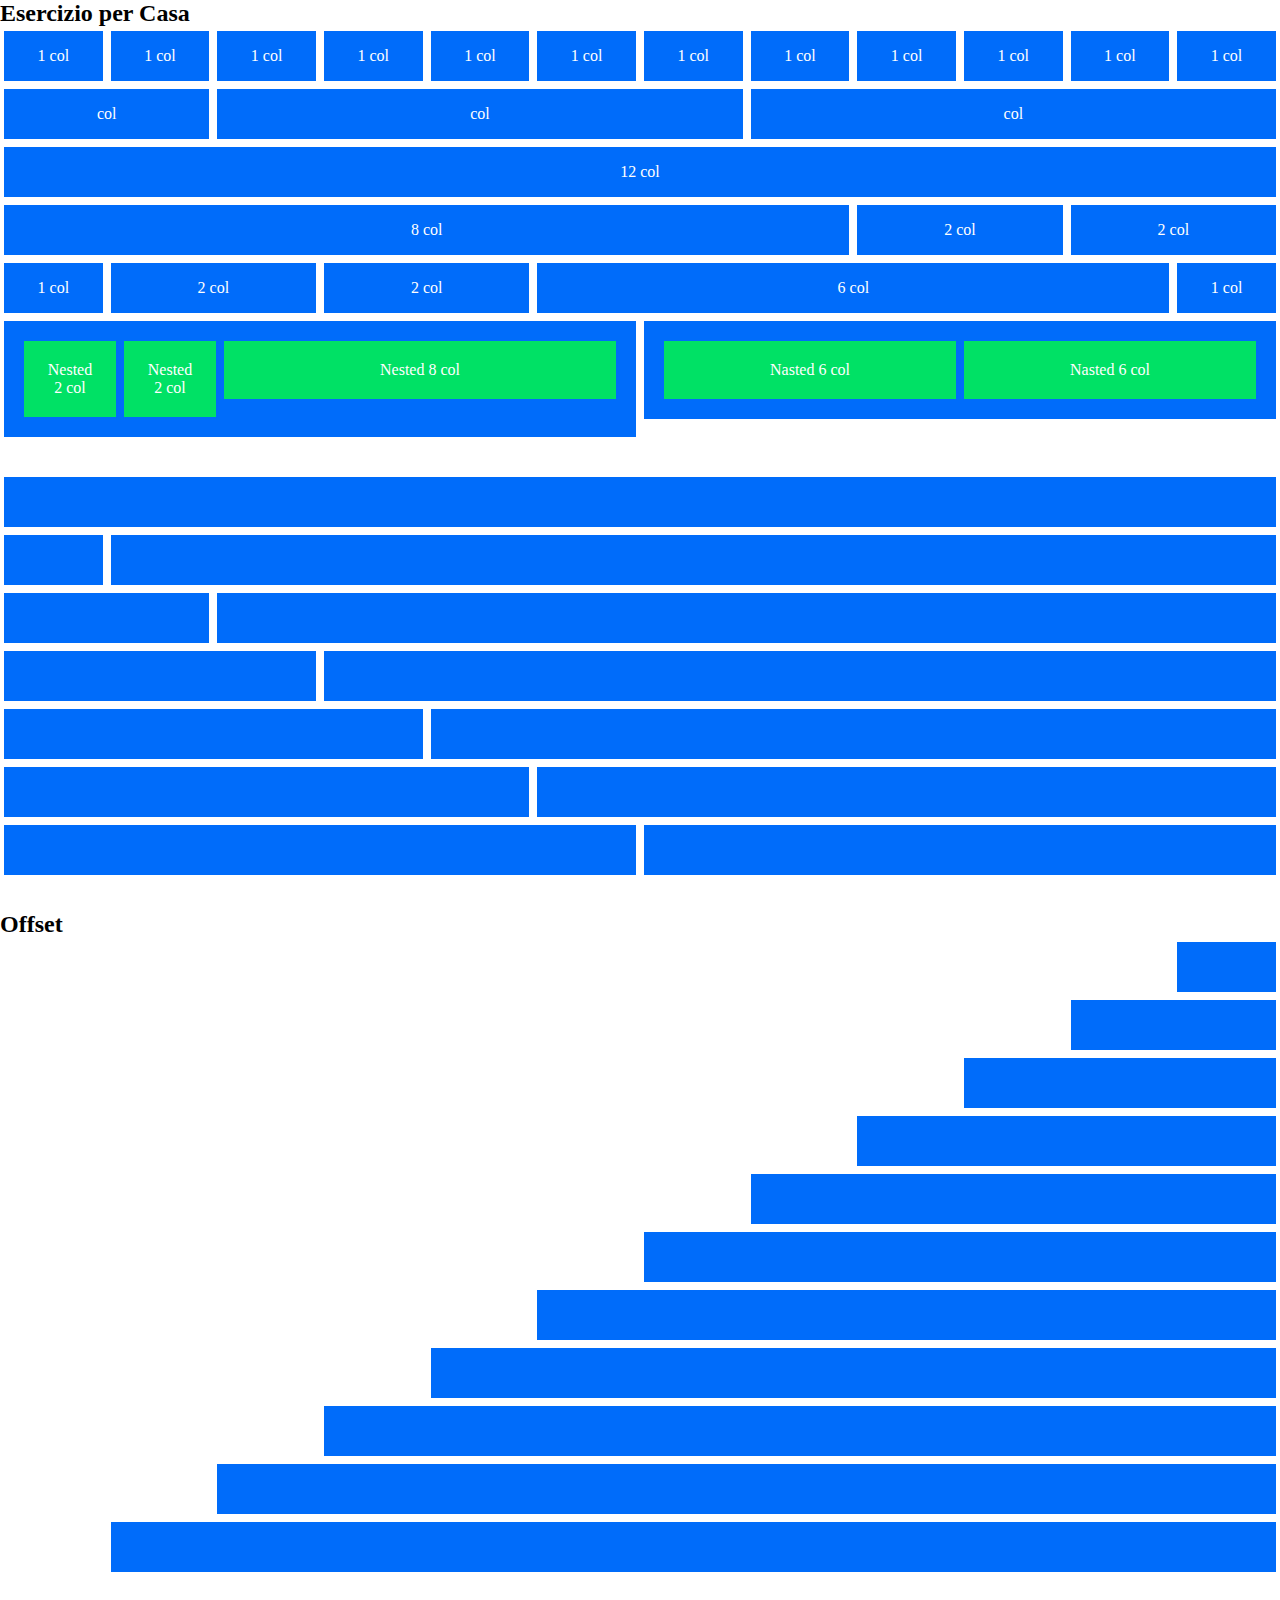
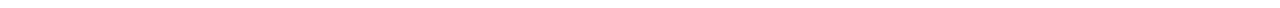
<file: index.html>
<!DOCTYPE html>
<html lang="en">
<head>
    <meta charset="UTF-8">
    <meta name="viewport" content="width=device-width, initial-scale=1.0">
    <title>12 boolean</title>
    <link rel="stylesheet" href="./css/layout.css">
    <link rel="stylesheet" href="./css/style.css">
</head>
<body>

    <main>
        <!-- SESCTION ESERCIZIO PER CASA -->
        <section class="container ">
            <h2>Esercizio per Casa</h2>
            <div class="row">
                <div class="col-1">
                    <div class="box">1 col</div>
                </div>
                <div class="col-1">
                    <div class="box">1 col</div>
                </div>
                <div class="col-1">
                    <div class="box">1 col</div>
                </div>
                <div class="col-1">
                    <div class="box">1 col</div>
                </div>
                <div class="col-1">
                    <div class="box">1 col</div>
                </div>
                <div class="col-1">
                    <div class="box">1 col</div>
                </div>
                <div class="col-1">
                    <div class="box">1 col</div>
                </div>
                <div class="col-1">
                    <div class="box">1 col</div>
                </div>
                <div class="col-1">
                    <div class="box">1 col</div>
                </div>
                <div class="col-1">
                    <div class="box">1 col</div>
                </div>
                <div class="col-1">
                    <div class="box">1 col</div>
                </div>
                <div class="col-1">
                    <div class="box">1 col</div>
                </div>
            </div>

            <div class="row">
                <div class="col-2">
                    <div class="box">col</div>
                </div>
                <div class="col-5">
                    <div class="box">col</div>
                </div>
                <div class="col-5">
                    <div class="box">col</div>
                </div>
            </div>

            <div class="row">
                <div class="col-12">
                    <div class="box">12 col</div>
                </div>
            </div>

            <div class="row">
                <div class="col-8">
                    <div class="box">8 col</div>
                </div>
                <div class="col-2">
                    <div class="box">2 col</div>
                </div>
                <div class="col-2">
                    <div class="box">2 col</div>
                </div>
            </div>

            <div class="row">
                <div class="col-1">
                    <div class="box">1 col</div>
                </div>
                <div class="col-2">
                    <div class="box">2 col</div>
                </div>
                <div class="col-2">
                    <div class="box">2 col</div>
                </div>
                <div class="col-6">
                    <div class="box">6 col</div>
                </div>
                <div class="col-1">
                    <div class="box">1 col</div>
                </div>
            </div>

            <div class="row">
                <div class="col-6">
                    <div class="box">
                        <div class="row">
                            <div class="col-2">
                                <div class="box-green">Nested 2 col</div>
                            </div>
                            <div class="col-2">
                                <div class="box-green">Nested 2 col</div>
                            </div>
                            <div class="col-8">
                                <div class="box-green">Nested 8 col</div>
                            </div>
                        </div>
                    </div>
                </div>
                <div class="col-6">
                    <div class="box">
                        <div class="row">
                            <div class="col-6">
                                <div class="box-green">Nasted 6 col</div>
                            </div>
                            <div class="col-6">
                                <div class="box-green">Nasted 6 col</div>
                            </div>
                        </div>
                    </div>
                </div>
            </div>
        </section>




        <!-- SECTION A SCALA -->
        <section class="container">
            <div class="row">
                <div class="col-12">
                    <div class="box"></div>
                </div>
            </div>
            
            <div class="row">
                <div class="col-1">
                    <div class="box"></div>
                </div>
                <div class="col-11">
                    <div class="box"></div>
                </div>
            </div>

            <div class="row">
                <div class="col-2">
                    <div class="box"></div>
                </div>
                <div class="col-10">
                    <div class="box"></div>
                </div>
            </div>
            
            <div class="row">
                <div class="col-3">
                    <div class="box"></div>
                </div>
                <div class="col-9">
                    <div class="box"></div>
                </div>
            </div>

            <div class="row">
                <div class="col-4">
                    <div class="box"></div>
                </div>
                <div class="col-8">
                    <div class="box"></div>
                </div>
            </div>

            <div class="row">
                <div class="col-5">
                    <div class="box"></div>
                </div>
                <div class="col-7">
                    <div class="box"></div>
                </div>
            </div>

            <div class="row">
                <div class="col-6">
                    <div class="box"></div>
                </div>
                <div class="col-6">
                    <div class="box"></div>
                </div>
            </div>
        </section>




        <!-- SECTION OFFSET -->
        <section class="container">
            <h2>Offset</h2>

            <div class="row">
                <div class="col-offset-11"></div>
                <div class="col-1">
                    <div class="box"></div>
                </div>
            </div>

            <div class="row">
                <div class="col-offset-10"></div>
                <div class="col-2">
                    <div class="box"></div>
                </div>
            </div>

            <div class="row">
                <div class="col-offset-9"></div>
                <div class="col-3">
                    <div class="box"></div>
                </div>
            </div>

            <div class="row">
                <div class="col-offset-8"></div>
                <div class="col-4">
                    <div class="box"></div>
                </div>
            </div>

            <div class="row">
                <div class="col-offset-7"></div>
                <div class="col-5">
                    <div class="box"></div>
                </div>
            </div>

            <div class="row">
                <div class="col-offset-6"></div>
                    <div class="col-6">
                        <div class="box"></div>
                    </div>
            </div>

            <div class="row">
                <div class="col-offset-5"></div>
                    <div class="col-7">
                        <div class="box"></div>
                    </div>
            </div>

            <div class="row">
                <div class="col-offset-4"></div>
                <div class="col-8">
                    <div class="box"></div>
                </div>
            </div>

            <div class="row">
                <div class="col-offset-3"></div>
                <div class="col-9">
                    <div class="box"></div>
                </div>
            </div>

            <div class="row">
                <div class="col-offset-2"></div>
                <div class="col-10">
                    <div class="box"></div>
                </div>
            </div>

            <div class="row">
                <div class="col-offset-1"></div>
                <div class="col-11">
                    <div class="box"></div>
                </div>
            </div>
        </section>



    </main>
    
</body>
</html>
</file>
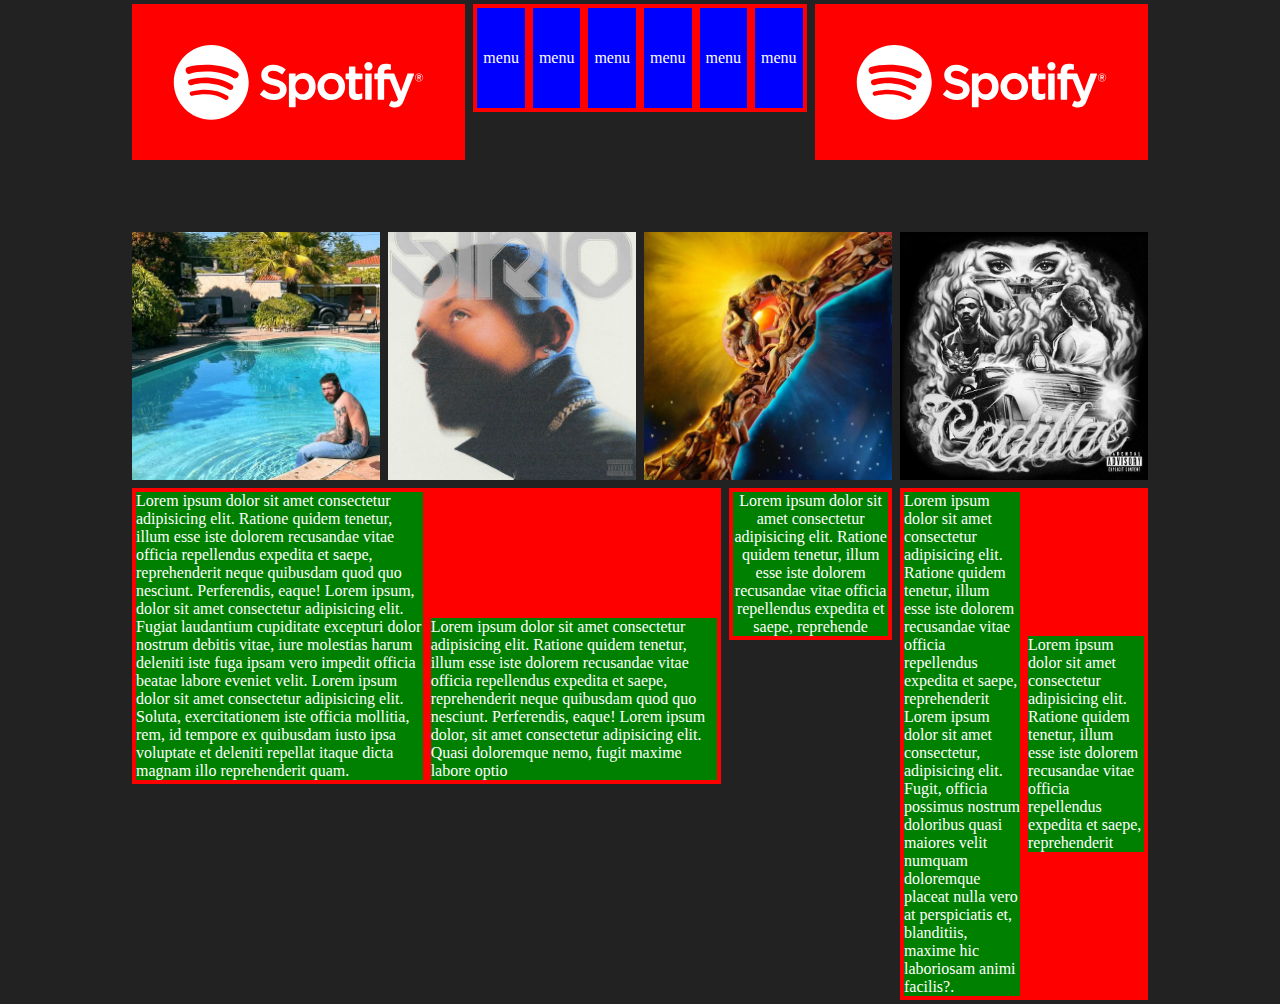
<file: BONUS/index.html>
<!DOCTYPE html>
<html lang="en">
<head>
    <meta charset="UTF-8">
    <meta name="viewport" content="width=device-width, initial-scale=1.0">
    <title>Bonus</title>
    <link rel="stylesheet" href="./css/layout.css">
    <link rel="stylesheet" href="./css/utilities.css">
    <link rel="stylesheet" href="./css/style.css">
</head>
<body>

    <main>
        <section class="container">
            <div class="row">
                <div class="col-4">
                    <div class="box spoty-logo">
                        <img src="./img/logo.svg" alt="Spoty">
                    </div>
                </div>
                <div class="col-4">
                    <div class="box">
                        <div class="row">
                            <div class="col-2">
                                <div class="box-menu">
                                    menu
                                </div>
                            </div>
                            <div class="col-2">
                                <div class="box-menu">
                                    menu
                                </div>
                            </div>
                            <div class="col-2">
                                <div class="box-menu">
                                    menu
                                </div>
                            </div>
                            <div class="col-2">
                                <div class="box-menu">
                                    menu
                                </div>
                            </div>
                            <div class="col-2">
                                <div class="box-menu">
                                    menu
                                </div>
                            </div>
                            <div class="col-2">
                                <div class="box-menu">
                                    menu
                                </div>
                            </div>
                        </div>
                    </div>
                </div>
                <div class="col-4">
                    <div class="box spoty-logo">
                        <img src="./img/logo.svg" alt="Spoty">
                    </div>
                </div>
            </div>
        </section>

        <section class="container mt-64">
            <div class="row">
                <div class="col-3">
                    <div class="box">
                        <img src="./img/austin.webp" alt="Austin">
                    </div>
                </div>
                <div class="col-3">
                    <div class="box">
                        <img src="./img/Sirio.jpg" alt="Sirio">
                    </div>
                </div>
                <div class="col-3">
                    <div class="box">
                        <img src="./img/Divina commedia.jpg" alt="Divina Commedia">
                    </div>
                </div>
                <div class="col-3">
                    <div class="box">
                        <img src="./img/cadillac.jpg" alt="Caddillac">
                    </div>
                </div>
            </div>
            <div class="row">
                <div class="col-7">
                    <div class="box">
                        <div class="row">
                            <div class="col-6">
                                <div class="box-green">Lorem ipsum dolor sit amet consectetur adipisicing elit. Ratione quidem tenetur, illum esse iste dolorem recusandae vitae officia repellendus expedita et saepe, reprehenderit neque quibusdam quod quo nesciunt. Perferendis, eaque! Lorem ipsum, dolor sit amet consectetur adipisicing elit. Fugiat laudantium cupiditate excepturi dolor nostrum debitis vitae, iure molestias harum deleniti iste fuga ipsam vero impedit officia beatae labore eveniet velit. Lorem ipsum dolor sit amet consectetur adipisicing elit. Soluta, exercitationem iste officia mollitia, rem, id tempore ex quibusdam iusto ipsa voluptate et deleniti repellat itaque dicta magnam illo reprehenderit quam.</div>
                            </div>
                            <div class="col-6 text-down">
                                <div class="box-green">Lorem ipsum dolor sit amet consectetur adipisicing elit. Ratione quidem tenetur, illum esse iste dolorem recusandae vitae officia repellendus expedita et saepe, reprehenderit neque quibusdam quod quo nesciunt. Perferendis, eaque! Lorem ipsum dolor, sit amet consectetur adipisicing elit. Quasi doloremque nemo, fugit maxime labore optio</div>
                            </div>
                        </div>
                    </div>
                </div>
                <div class="col-2">
                    <div class="box">
                        <div class="row">
                            <div class="col-12 text-center">
                                <div class="box-green">Lorem ipsum dolor sit amet consectetur adipisicing elit. Ratione quidem tenetur, illum esse iste dolorem recusandae vitae officia repellendus expedita et saepe, reprehende</div>
                            </div>
                        </div>
                    </div>
                </div>
                <div class="col-3">
                    <div class="box">
                        <div class="row">
                            <div class="col-6">
                                <div class="box-green">Lorem ipsum dolor sit amet consectetur adipisicing elit. Ratione quidem tenetur, illum esse iste dolorem recusandae vitae officia repellendus expedita et saepe, reprehenderit Lorem ipsum dolor sit amet consectetur, adipisicing elit. Fugit, officia possimus nostrum doloribus quasi maiores velit numquam doloremque placeat nulla vero at perspiciatis et, blanditiis, maxime hic laboriosam animi facilis?.</div>
                            </div>
                            <div class="col-6 text-middle">
                                <div class="box-green">Lorem ipsum dolor sit amet consectetur adipisicing elit. Ratione quidem tenetur, illum esse iste dolorem recusandae vitae officia repellendus expedita et saepe, reprehenderit</div>
                            </div>
                        </div>
                    </div>
                </div>
            </div>
        </section>









    </main>
    
</body>
</html>
</file>
<file: css/layout.css>
* {
    box-sizing: border-box;
    margin: 0;
    padding: 0;
}

.container {
    max-width: 100%;
    margin: 0 auto 2rem auto;
}

.row  {
    display: flex;
    flex-direction: row;
    flex-wrap: wrap;
}

.col {
    flex-grow: 1;
    flex-basis: 0;
    max-width: 100%;
}


/* Column */

.col-1 {
    /*  8.33% */
    flex-basis: calc((100% / 12) *  1);
    max-width: calc((100% / 12) *  1);
}

.col-2 {
    /* 16.66% */
    flex-basis: calc((100% / 12) *  2);
    max-width: calc((100% / 12) *  2);
}

.col-3 {
    /* 25% */
    flex-basis: calc((100% / 12) *  3);
    max-width: calc((100% / 12) *  3);
}

.col-4 {
    /* 33.33% */
    flex-basis: calc((100% / 12) *  4);
    max-width: calc((100% / 12) *  4);
}
.col-5 {
    flex-basis: calc((100% / 12) *  5);
    max-width: calc((100% / 12) *  5);
}

.col-6 {
    /* 50% */
    flex-basis: calc((100% / 12) *  6);
    max-width: calc((100% / 12) *  6);
}

.col-7 {
    flex-basis: calc((100% / 12) *  7);
    max-width: calc((100% / 12) *  7);
}

.col-8 {
    /* 66.66% */
    flex-basis: calc((100% / 12) *  8);
    max-width: calc((100% / 12) *  8);
}
.col-9 {
    flex-basis: calc((100% / 12) *  9);
    max-width: calc((100% / 12) *  9);
}

.col-10 {
    /* 83.33% */
    flex-basis: calc((100% / 12) *  10);
    max-width: calc((100% / 12) *  10);
}

.col-11 {
    flex-basis: calc((100% / 12) *  11);
    max-width: calc((100% / 12) *  11);
}

.col-12 {
    /* 100% */
    flex-basis: calc((100% / 12) *  12);
    max-width: calc((100% / 12) *  12);
}




/* OFFSET */

.col-offset-1 {
    margin-left: calc((100% / 12) * 1);
}

.col-offset-2 {
    margin-left: calc((100% / 12) * 2);
}

.col-offset-3 {
    margin-left: calc((100% / 12) * 3);
}

.col-offset-4 {
    margin-left: calc((100% / 12) * 4);
}

.col-offset-5 {
    margin-left: calc((100% / 12) * 5);
}

.col-offset-6 {
    margin-left: calc((100% / 12) * 6);
}

.col-offset-7 {
    margin-left: calc((100% / 12) * 7);
}

.col-offset-8 {
    margin-left: calc((100% / 12) * 8);
}

.col-offset-9 {
    margin-left: calc((100% / 12) * 9);
}

.col-offset-10 {
    margin-left: calc((100% / 12) * 10);
}

.col-offset-11 {
    margin-left: calc((100% / 12) * 11);
}
</file>
<file: css/style.css>
.box {
    background-color: #006CFA;
    padding: 1rem;
    margin: 0.25rem;
    text-align: center;
    color: white;
    min-height: 50px;
}

.box-green {
    background-color: #00E165;
    padding: 1.25rem;
    margin: 0.25rem;
    text-align: center;
    color: white;
}
</file>
<file: BONUS/css/layout.css>
* {
    box-sizing: border-box;
    margin: 0;
    padding: 0;
}

.container {
    max-width: 80%;
    margin: 0 auto;
}

.row  {
    display: flex;
    flex-direction: row;
    flex-wrap: wrap;
}

.col {
    flex-grow: 1;
    flex-basis: 0;
    max-width: 100%;
}


/* Column */

.col-1 {
    /*  8.33% */
    flex-basis: calc((100% / 12) *  1);
    max-width: calc((100% / 12) *  1);
}

.col-2 {
    /* 16.66% */
    flex-basis: calc((100% / 12) *  2);
    max-width: calc((100% / 12) *  2);
}

.col-3 {
    /* 25% */
    flex-basis: calc((100% / 12) *  3);
    max-width: calc((100% / 12) *  3);
}

.col-4 {
    /* 33.33% */
    flex-basis: calc((100% / 12) *  4);
    max-width: calc((100% / 12) *  4);
}
.col-5 {
    flex-basis: calc((100% / 12) *  5);
    max-width: calc((100% / 12) *  5);
}

.col-6 {
    /* 50% */
    flex-basis: calc((100% / 12) *  6);
    max-width: calc((100% / 12) *  6);
}

.col-7 {
    flex-basis: calc((100% / 12) *  7);
    max-width: calc((100% / 12) *  7);
}

.col-8 {
    /* 66.66% */
    flex-basis: calc((100% / 12) *  8);
    max-width: calc((100% / 12) *  8);
}
.col-9 {
    flex-basis: calc((100% / 12) *  9);
    max-width: calc((100% / 12) *  9);
}

.col-10 {
    /* 83.33% */
    flex-basis: calc((100% / 12) *  10);
    max-width: calc((100% / 12) *  10);
}

.col-11 {
    flex-basis: calc((100% / 12) *  11);
    max-width: calc((100% / 12) *  11);
}

.col-12 {
    /* 100% */
    flex-basis: calc((100% / 12) *  12);
    max-width: calc((100% / 12) *  12);
}




/* OFFSET */

.col-offset-1 {
    margin-left: calc((100% / 12) * 1);
}

.col-offset-2 {
    margin-left: calc((100% / 12) * 2);
}

.col-offset-3 {
    margin-left: calc((100% / 12) * 3);
}

.col-offset-4 {
    margin-left: calc((100% / 12) * 4);
}

.col-offset-5 {
    margin-left: calc((100% / 12) * 5);
}

.col-offset-6 {
    margin-left: calc((100% / 12) * 6);
}

.col-offset-7 {
    margin-left: calc((100% / 12) * 7);
}

.col-offset-8 {
    margin-left: calc((100% / 12) * 8);
}

.col-offset-9 {
    margin-left: calc((100% / 12) * 9);
}

.col-offset-10 {
    margin-left: calc((100% / 12) * 10);
}

.col-offset-11 {
    margin-left: calc((100% / 12) * 11);
}
</file>
<file: BONUS/css/utilities.css>
* {
	box-sizing: border-box;
	padding: 0;
	margin: 0;
}

/*** FLEX ***/
.d-flex {	display: flex;	}
.d-block { display: block; }
.flex-row {	flex-direction: row; }
.flex-column { flex-direction: column; }
.flex-justify-between { justify-content: space-between; }
.flex-justify-around { justify-content: space-around; }
.flex-justify-center { justify-content: center; }
.flex-justify-end { justify-content: flex-end; }
.flex-align-start { align-items: flex-start; }
.flex-align-end { align-items: flex-end; }
.flex-align-center { align-items: center; }
.flex-wrap {flex-wrap: wrap;}


/*** LARGHEZZE ***/
.w-20 { width: 20%; } /* 1/5 */
.w-25 { width: 25%; } /* 1/4 */
.w-30 { width: 30%; } /* 1/3 */
.w-33 { width: 33%; } /* 1/3 */
.w-40 { width: 40%; } /* 2/5 */
.w-50 { width: 50%; } /* 1/2 */
.w-60 { width: 60%; } /* 3/5 */
.w-66 { width: 66%; } /* 2/3 */
.w-70 { width: 70%; } /* 3/4 */
.w-75 { width: 75%; } /* 3/4 */
.w-80 { width: 80%; } /* 4/5 */
.w-100 { width: 100%; }


.h-30 { height: 30%; } 
.h-33 { height: 33%; } 
.h-50 { height: 50%; } 
.h-66 { height: 66%; } 
.h-70 { height: 70%; } 
.h-80 { height: 80%; } 

/*** PADDINGS ***/
.p-8 { padding: 8px; }
.pt-8 { padding-top: 8px; }
.pr-8 { padding-right: 8px; }
.pb-8 { padding-bottom: 8px; }
.pl-8 { padding-left: 8px; }
.py-8 { padding: 8px 0; }
.px-8 { padding: 0 8px; }

.p-16 { padding: 16px; }
.pt-16 { padding-top: 16px; }
.pr-16 { padding-right: 16px; }
.pb-16 { padding-bottom: 16px; }
.pl-16 { padding-left: 16px; }
.py-16 { padding: 16px 0; }
.px-16 { padding: 0 16px; }

.p-32 { padding: 32px; }
.pt-32 { padding-top: 32px; }
.pr-32 { padding-right: 32px; }
.pb-32 { padding-bottom: 32px; }
.pl-32 { padding-left: 32px; }
.py-32 { padding: 32px 0; }
.px-32 { padding: 0 32px; }

.p-64 { padding: 64px; }
.pt-64 { padding-top: 64px; }
.pr-64 { padding-right: 64px; }
.pb-64 { padding-bottom: 64px; }
.pl-64 { padding-left: 64px; }
.py-64 { padding: 64px 0; }
.px-64 { padding: 0 64px; }

.p-300 { padding: 300px; }
.pt-300 { padding-top: 300px; }
.pr-300 { padding-right: 6300x; }
.pb-300 { padding-bottom: 300px; }
.pl-300 { padding-left: 300px; }
.py-300 { padding: 300px 0; }
.px-300 { padding: 0 300px; }

/*** BACKGROUND COLORS ***/
.bg-lightblue { background-color: lightblue; }
.bg-goldenrod { background-color: goldenrod; }
.bg-darkblue { background-color: darkblue; }
.bg-dodgerblue { background-color: dodgerblue; }
.bg-pink { background-color: pink; }
.bg-violet { background-color: violet; }
.bg-lightseagreen { background-color: lightseagreen; }
.bg-lightcoral { background-color: lightcoral; }
.bg-forestgreen { background-color: forestgreen; }
.bg-aquamarine { background-color: aquamarine; }
.bg-darkslategray { background-color: darkslategray; }
.bg-lightgray { background-color: lightgray; }
.bg-black { background-color: black; }
.bg-orange {background-color: #ff6900; }
.border-lightgray {border: 1px solid lightgray;}

/*** MARGIN ***/
.m-8 { margin: 8px; }
.mt-8 { margin-top: 8px; }
.mr-8 { margin-right: 8px; }
.mb-8 { margin-bottom: 8px; }
.ml-8 { margin-left: 8px; }
.my-8 { margin: 8px 0; }
.mx-8 { margin: 0 8px; }

.m-16 { margin: 16px; }
.mt-16 { margin-top: 16px; }
.mr-16 { margin-right: 16px; }
.mb-16 { margin-bottom: 16px; }
.ml-16 { margin-left: 16px; }
.my-16 { margin: 16px 0; }
.mx-16 { margin: 0 16px; }

.m-32 { margin: 32px; }
.mt-32 { margin-top: 32px; }
.mr-32 { margin-right: 32px; }
.mb-32 { margin-bottom: 32px; }
.ml-32 { margin-left: 32px; }
.my-32 { margin: 32px 0; }
.mx-32 { margin: 0 32px; }

.m-64 { margin: 64px; }
.mt-64 { margin-top: 64px; }
.mr-64 { margin-right: 64px; }
.mb-64 { margin-bottom: 64px; }
.ml-64 { margin-left: 64px; }
.my-64 { margin: 64px 0; }
.mx-64 { margin: 0 64px; }

/*** Decorazioni ***/
.decoration-no {
    text-decoration: none;
}

.decoration-yes {
    text-decoration: underline;
}

/*** TEXT COLORS ***/
.c-white {
    color: white;
}
.c-black {
    color: black;
}
.c-grey {
    color: grey;
}

/*** TEXT ALLINEATO ***/
.t-align-center {text-align: center;}
.t-align-right {text-align: right;}
.t-align-left {text-align: left;}

/*** ALLINEAMENTO VERTICALE ***/
.v-align-middle {vertical-align: middle;}

/*** FONT WEIGHT ***/
.fWeight-100 { font-weight: 100; }
.fWeight-200 { font-weight: 200; }
.fWeight-300 { font-weight: 300; }
.fWeight-400 { font-weight: 400; }
.fWeight-500 { font-weight: 500; }
.fWeight-600 { font-weight: 600; }
.fWeight-700 { font-weight: 700; }

.fSmall {font-size: small;}

/*** FONT SIZE ***/

.fSize-17 {font-size: 17px;}
</file>
<file: BONUS/css/style.css>
body {
    background-color: #222222;
}

.box {
    background-color: red;
    min-height: 100px;
    margin: 0.25rem;
}

.box img {
    width: 100%;
    display: block;
}

.spoty-logo {
    padding: 2.5rem;
}

.box-menu {
    background-color: blue;
    min-height: 100px;
    margin: 0.25rem;
    color: white;
    display: flex;
    align-items: center;
    justify-content: center;
}

.box-green {
    background-color: green;
    min-height: 100px;
    margin: 0.25rem;
    color: white;
}

.text-down {
    display: flex;
    align-items: end;
}

.text-middle {
    display: flex;
    align-items: center;
}

.text-center {
    text-align: center;
}
</file>
